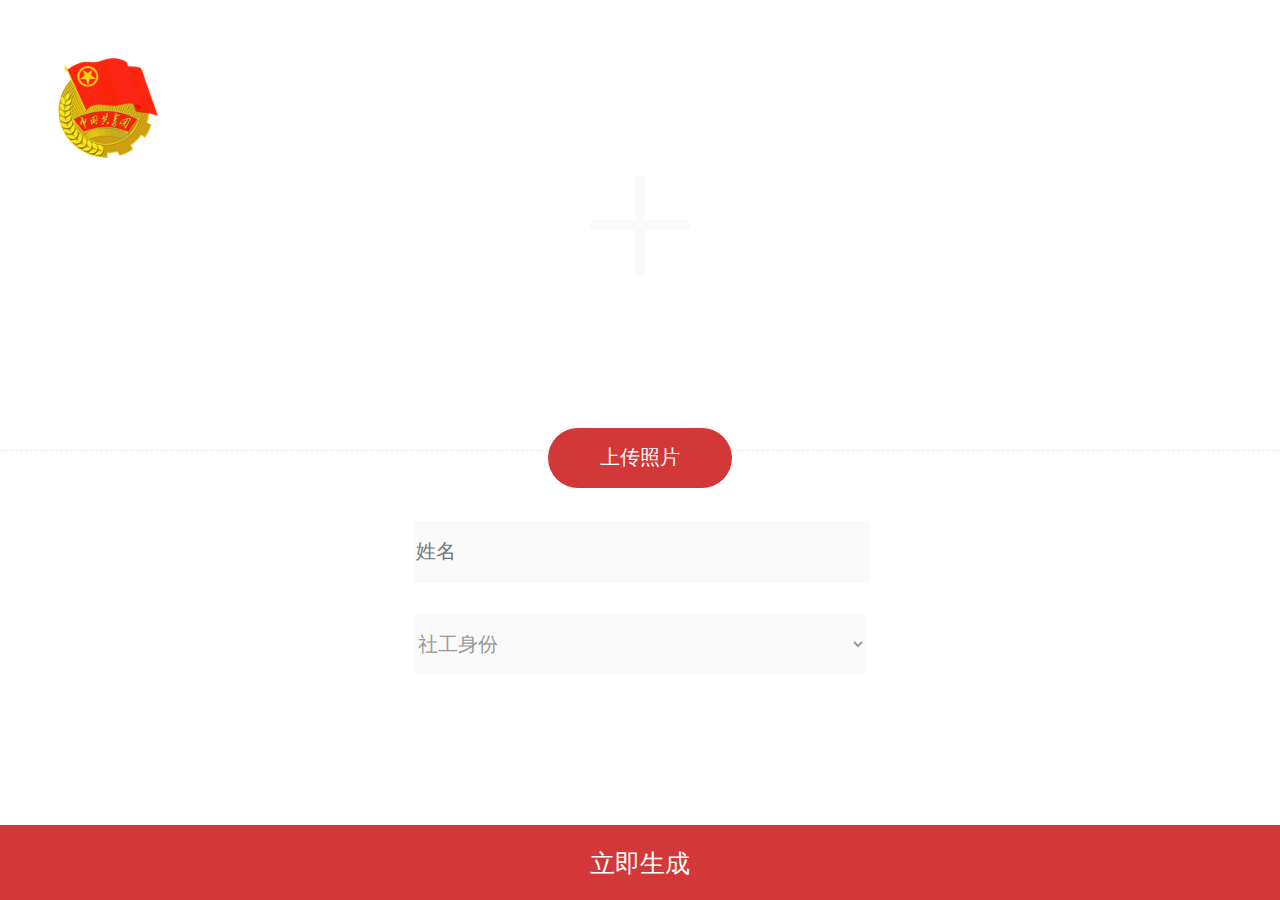
<file: index.html>
<!DOCTYPE html>
	<html lang="en">
<head>
	<meta charset="UTF-8">
	<script type="text/javascript" src="js/flexible.js"></script>
	<link rel="stylesheet" href="scss/index.css" />
	<title>我是明星</title>
	<style>
		input[type="date"]:before{
		    color:#A9A9A9;
		    content:attr(placeholder);
		}
		
		input[type="date"].full:before {
		    color:black;
		    content:""!important;
		}
	</style>
</head>
<body>
	<div class="wrap">
		<div class="emblem">
            <img src="img/emblem.png" />
        </div>
        <div class="img">
        	<span class="shu"></span>
        	<span class="heng"></span>
        </div>
        <div class="set">
        	<div class="dashed"></div>
        	<div class="upload">
        		<div>上传照片</div>
        		<input type="file" id="file-input" name="image" accept="image/*" />
        	</div>
			<div class="name"><input id="name" type="text" placeholder="姓名"></div>
			<div class="type">
				<select id="type" onchange="selects(this.value)">
					<option value="none" disabled style='display:none;' selected>社工身份</option>
					<option value='yes'>是</option>
					<option value='no'>否</option>
				</select>
			</div>
			<div class="date"><input type="date" id="date" placeholder="加入日期" onchange="dates(this)"></div>
			<button class="generate" onclick="generate()">立即生成</button>
        </div>
        <div class="get">
        	<div class="timing yes_t">
        		<span class="qian"></span>
        		<span class="bai"></span>
        		<span class="shi"></span>
        		<span class="ge"></span>
        		<div class="yes_t">DAYS</div>
        	</div>
        	<div class="text">
        		<div class="textName">
        			<div class='get_name'></div>
					<div>我为青少年事务社工<span class="yes_t1">代言</span></div>
					<div class="call">打CALL</div>
        		</div>
        		<div class="textTime">
        			<div>2018年3月20日</div>
					<div>世界社会工作日</div>
					<div class="yes_t get_date">今天是我加入社工第1530天</div>
        		</div>
        		<div class="qr">
        			<div class="qr_img"></div>
        			<div class="qr_text">
        				<div>扫描二维码</div>
						<div>制作属于你的社工日历</div>
        			</div>
        		</div>
        	</div>
        </div>
	</div>
	<script type="text/javascript" src="js/index.js"></script>
</body>
</html>
</file>
<file: scss/index.css>
.upload, .generate, .timing span {
  color: #fff; }

.upload, .generate {
  background-color: #D33838; }

.emblem, .img .shu, .img .heng, .upload div, .timing div, .qr .qr_text {
  position: absolute; }

.img, .dashed, .upload, .name, .type, .date, .timing, .text, .qr {
  position: relative; }

.upload, .generate, .timing span {
  text-align: center; }

.img .shu, .img .heng, .upload, .upload div, .name, .type, .date {
  left: 0;
  right: 0;
  margin-left: auto;
  margin-right: auto; }

.img .shu, .img .heng {
  top: 0;
  bottom: 0;
  margin-bottom: auto;
  margin-top: auto; }

html, body {
  margin: 0;
  padding: 0;
  height: 100%;
  font-family: "Microsoft YaHei";
  overflow-x: hidden; }

input, select, button {
  outline: none; }

.wrap {
  height: 100%;
  background: #fff; }

.emblem {
  z-index: 2;
  width: 1.8461538462rem;
  top: 1.0769230769rem;
  left: 1.0769230769rem; }
  .emblem img {
    width: 1.8461538462rem; }

.get {
  display: none; }

.img {
  z-index: 1;
  height: 50%;
  background-repeat: no-repeat;
  background-size: cover; }
  .img .shu {
    display: inline-block;
    background: #FAFAFA;
    width: 0.1846153846rem;
    height: 1.8461538462rem;
    border-radius: 3.0769230769rem; }
  .img .heng {
    display: inline-block;
    background: #FAFAFA;
    width: 1.8461538462rem;
    height: 0.1846153846rem;
    border-radius: 3.0769230769rem; }

.dashed {
  z-index: 1;
  width: 100%;
  border-top: 1px dashed #ECECEC;
  height: 0.0615384615rem; }

.upload {
  z-index: 2;
  margin-top: -0.4923076923rem;
  width: 3.4153846154rem;
  height: 1.1076923077rem;
  font-size: 0.3692307692rem;
  border-radius: 3.0769230769rem; }
  .upload input {
    opacity: 0;
    width: 3.4153846154rem;
    height: 1.1076923077rem;
    border-radius: 3.0769230769rem; }
  .upload div {
    width: 3.4153846154rem;
    height: 1.1076923077rem;
    line-height: 1.1076923077rem;
    border-radius: 3.0769230769rem; }

.name {
  margin-top: 0.6153846154rem;
  width: 8.3692307692rem;
  height: 1.1076923077rem; }
  .name input {
    border: none;
    background-color: #FAFAFA;
    color: #999999;
    width: 8.3692307692rem;
    height: 1.1076923077rem;
    font-size: 0.3692307692rem; }

.type {
  margin-top: 0.6153846154rem;
  width: 8.3692307692rem;
  height: 1.1076923077rem; }
  .type select {
    border: none;
    background-color: #FAFAFA;
    color: #999999;
    width: 8.3692307692rem;
    height: 1.1076923077rem;
    font-size: 0.3692307692rem; }

.date {
  display: none;
  margin-top: 0.6153846154rem;
  width: 8.3692307692rem;
  height: 1.1076923077rem; }
  .date input {
    border: none;
    background-color: #FAFAFA;
    color: #999999;
    width: 8.3692307692rem;
    height: 1.1076923077rem;
    font-size: 0.3692307692rem; }

.generate {
  width: 100%;
  position: fixed;
  border: 0;
  bottom: 0;
  height: 1.3846153846rem;
  line-height: 1.3846153846rem;
  font-size: 0.4615384615rem; }

.timing {
  z-index: 2;
  text-align: right;
  margin-top: -0.4923076923rem;
  right: 0.7692307692rem; }
  .timing span {
    display: inline-block;
    background-image: linear-gradient(-180deg, #CD3939 0%, #CD3939 50%, #E53737 50%, #C53838 100%);
    box-shadow: 0 0.0615384615rem 0.1230769231rem -0.0307692308rem rgba(208, 24, 7, 0.5);
    border-radius: 0.0615384615rem;
    width: 0.8rem;
    height: 1.1076923077rem;
    font-size: 0.8861538462rem;
    line-height: 1.1076923077rem;
    margin-bottom: 0.1538461538rem; }
  .timing div {
    right: -0.5596923077rem;
    font-size: 0.3101538462rem;
    letter-spacing: 0.7443076923rem; }

.text {
  margin-left: 1.0769230769rem; }
  .text .textName {
    font-weight: 700;
    font-size: 0.7384615385rem;
    line-height: 1.1076923077rem; }
  .text .textTime {
    font-size: 0.4307692308rem;
    line-height: 0.6769230769rem;
    letter-spacing: 0.0172307692rem; }

.qr {
  margin-top: 0.4615384615rem;
  margin-bottom: 0.3076923077rem; }
  .qr .qr_img {
    border: 0.0307692308rem solid #000000;
    width: 2.1538461538rem;
    height: 2.2461538462rem;
    border-radius: 0.0923076923rem; }
  .qr .qr_text {
    left: 2.4615384615rem;
    bottom: 0; }

/*# sourceMappingURL=index.css.map */
</file>
